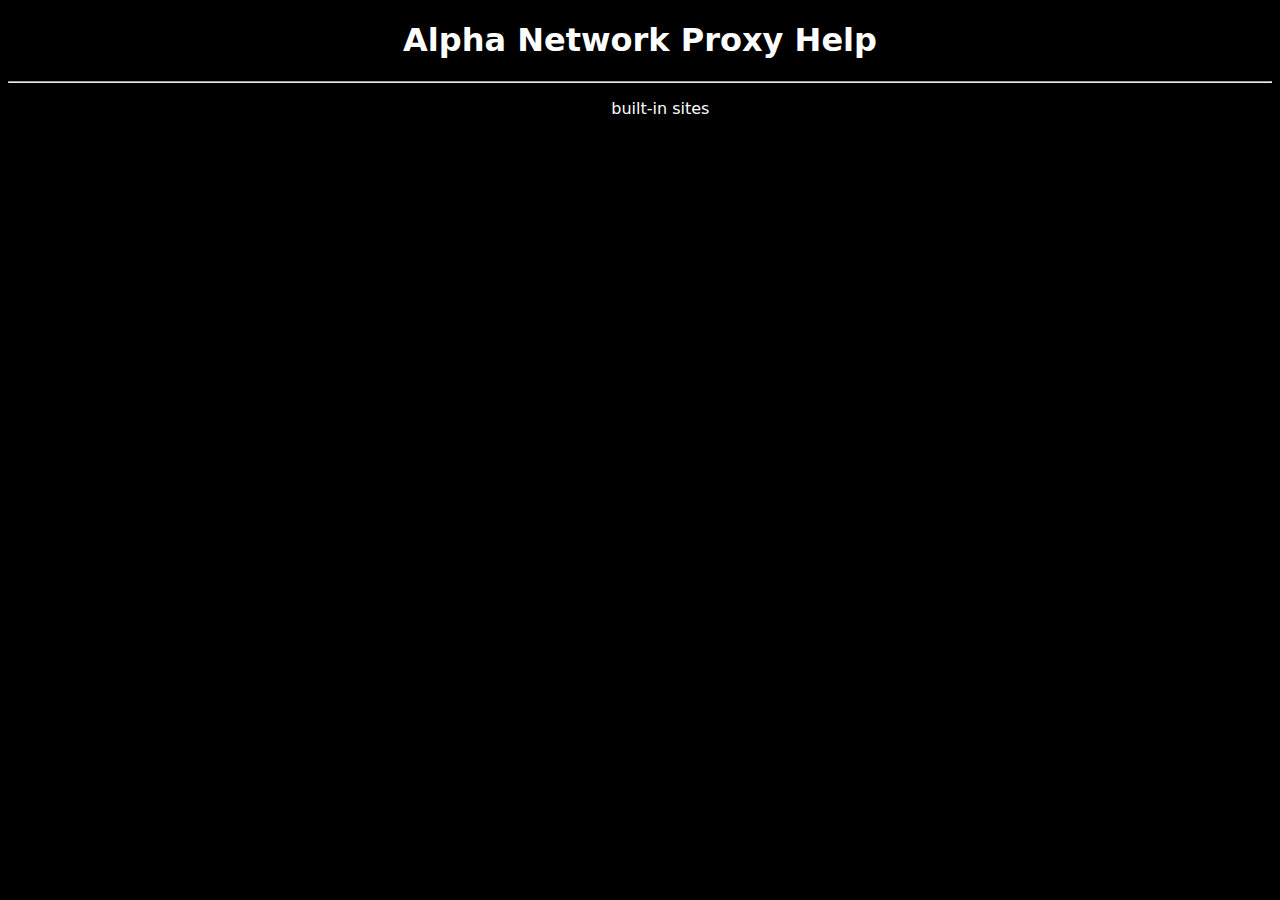
<file: proto/files/help.html>
<!DOCTYPE html>
<html lang="en">
<head>
    <meta charset="UTF-8">
    <meta name="viewport" content="width=device-width, initial-scale=1.0">
    <title>Help File</title>
    <script src="../protohandler.js" defer></script>
    <style>
        * {
            font-family: system-ui, -apple-system, BlinkMacSystemFont, 'Segoe UI', Roboto, Oxygen, Ubuntu, Cantarell, 'Open Sans', 'Helvetica Neue', sans-serif;
        }

        body {
            background-color: black;
        }

        .title {
            color: white;
            text-align: center;
        }

        .sub-title {
            text-align: center;
        }

        pre {color: white;text-align: center;}
    </style>
</head>
<body>
    <h1 class="title">Alpha Network Proxy Help</h1>
    <hr>
    <pre>
        built-in sites
    </pre>
</body>
</html>
</file>
